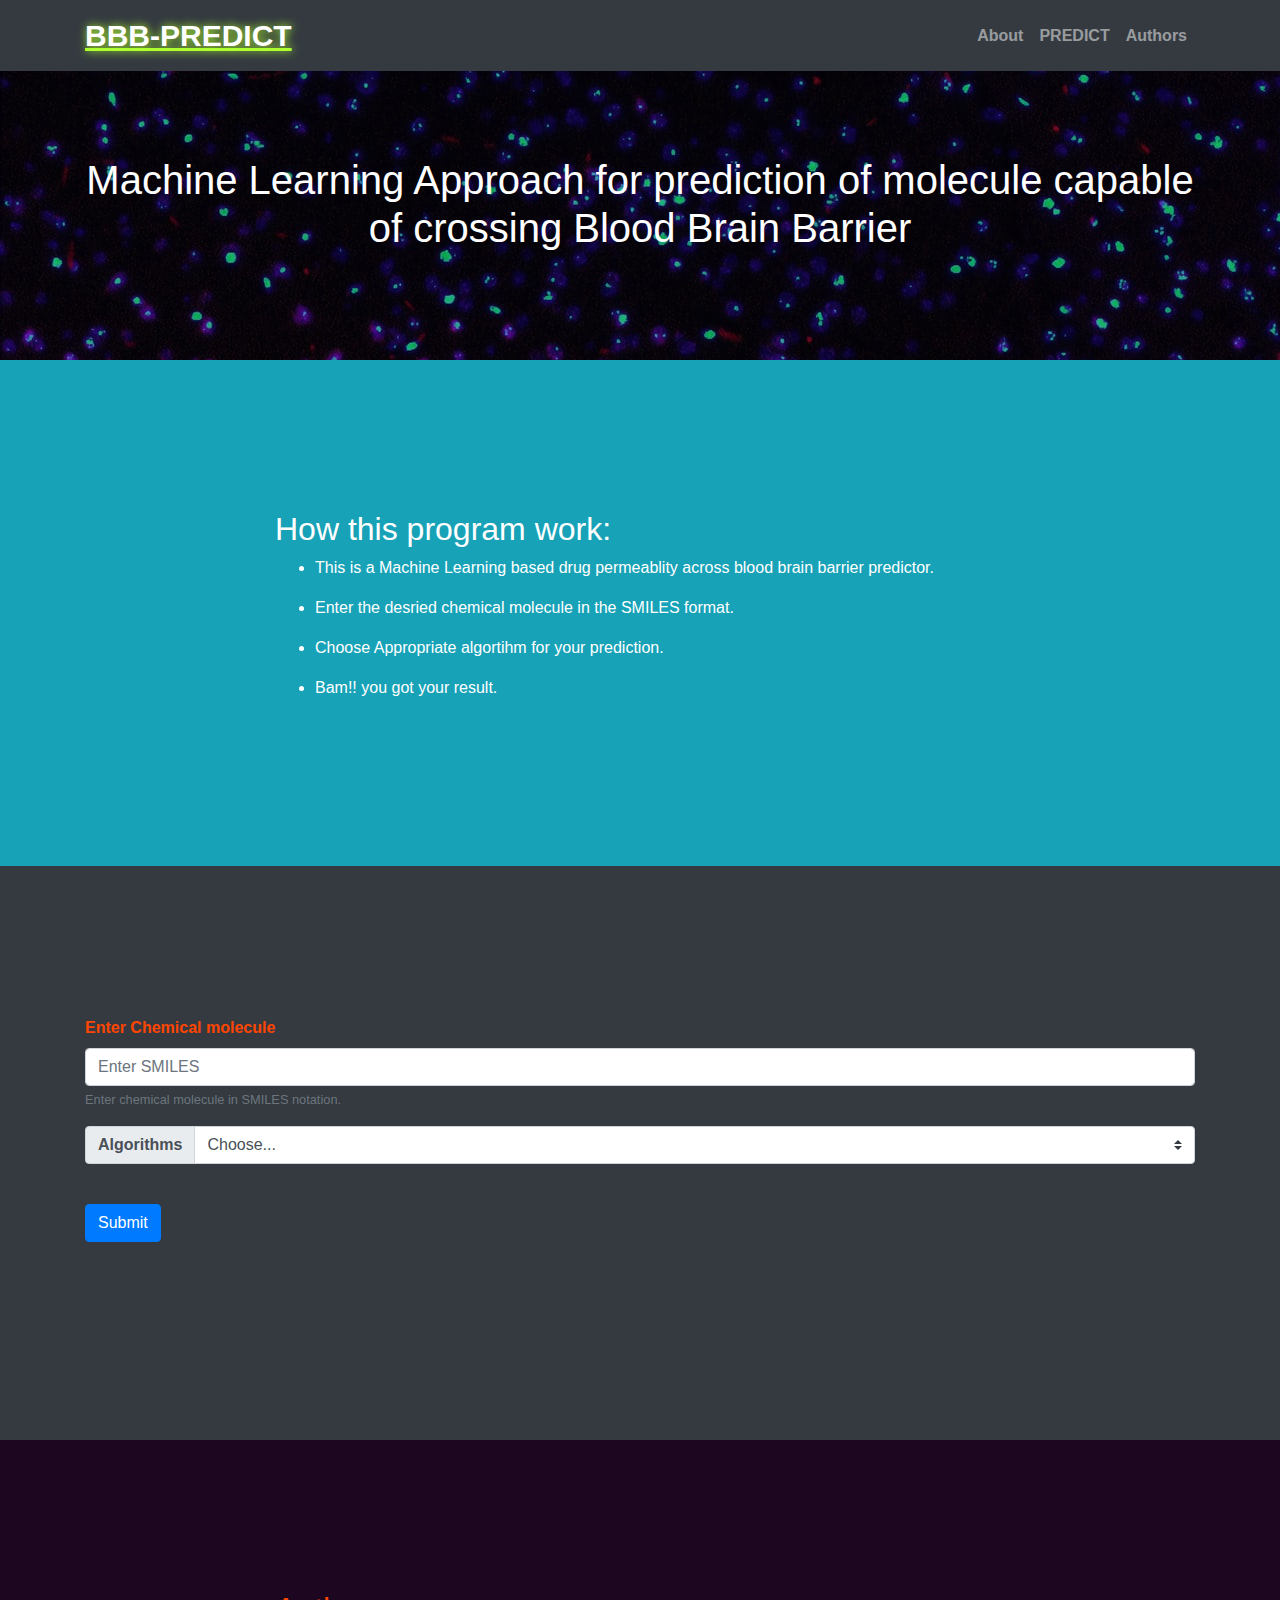
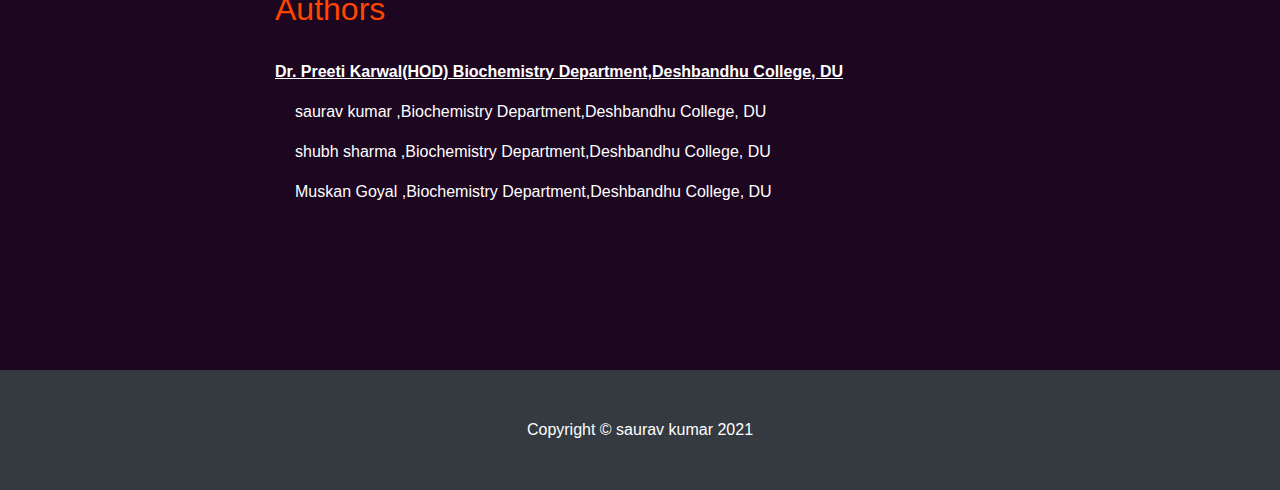
<file: templates/index.html>
<!DOCTYPE html>
<html lang="en">

<head>

    <meta charset="utf-8">
    <meta name="viewport" content="width=device-width, initial-scale=1, shrink-to-fit=no">
    <meta name="description" content="">
    <meta name="author" content="">

    <title>BBB-PREDICT</title>
    <script src="https://ajax.googleapis.com/ajax/libs/jquery/3.1.0/jquery.min.js"></script>

    <!-- Bootstrap core CSS -->
    <link href="/static/vendor/bootstrap/css/bootstrap.min.css" rel="stylesheet">

    <!-- Custom styles for this template -->
    <link href="/static/css/scrolling-nav.css" rel="stylesheet">

    <!-- <script src="/static/js/form.js"></script> -->

</head>

<body id="page-top">




    <!-- Navigation -->
    <nav class="navbar navbar-expand-lg navbar-dark bg-dark fixed-top" id="mainNav">
        <div class="container">
            <a class="navbar-brand js-scroll-trigger" href="#page-top"><b><span class="tity">BBB-PREDICT</span></b></a>
            <button class="navbar-toggler" type="button" data-toggle="collapse" data-target="#navbarResponsive"
                aria-controls="navbarResponsive" aria-expanded="false" aria-label="Toggle navigation">
                <span class="navbar-toggler-icon"></span>
            </button>
            <div class="collapse navbar-collapse" id="navbarResponsive">
                <ul class="navbar-nav ml-auto">
                    <li class="nav-item">
                        <a class="nav-link js-scroll-trigger" href="#about"><b>About</b></a>
                    </li>
                    <li class="nav-item">
                        <a class="nav-link js-scroll-trigger" href="#services"><b>PREDICT</b></a>
                    </li>
                    <li class="nav-item">
                        <a class="nav-link js-scroll-trigger" href="#contact"><b>Authors</b></a>
                    </li>
                </ul>
            </div>
        </div>
    </nav>

    <header class="bg-primary text-white">
        <div class="container text-center">
            <h1>Machine Learning Approach for prediction of molecule capable of crossing Blood Brain Barrier</h1>
        </div>
    </header>

    <section id="about" class="bg-info">
        <div class="container">
            <div class="row">
                <div class="col-lg-8 mx-auto text-white">
                    <h2>How this program work:</h2>
                    <ul>
                        <li><p>This is a Machine Learning based drug permeablity across blood brain barrier predictor.</p></li>
                        <li><p>Enter the desried chemical molecule in the SMILES format.</p></li>
                        <li><p>Choose Appropriate algortihm for your prediction.</p></li>
                        <li><p>Bam!! you got your result.</p></li>
                    </ul>
                </div>
            </div>
        </div>
    </section>

    

    <section id="services" class="bg-dark">
        <div class="container">

            <form id="post-form">

                <div class="form-group">
                    <label for="smiles"><b>Enter Chemical molecule</b></label>
                    <input type="text" class="form-control" id="smiles" name="smiles" aria-describedby="smilesHelp" placeholder="Enter SMILES" required>
                    <small id="smilesHelp" class="form-text text-muted">Enter chemical molecule in SMILES notation.</small>
                </div>

                <div class="form-group">
                    <div class="input-group mb-3">
                        <div class="input-group-prepend">
                            <label class="input-group-text" for="algo"><b>Algorithms</b></label>
                        </div>
                        <select class="custom-select" name="algo" id="algo" required>
                        <option selected>Choose...</option>
                        <option value="RandomForestClassifier">RandomForestClassifier</option>
                        <option value="LGBMClassifier">LGBMClassifier</option>
                        <option value="BaggingClassifier">BaggingClassifier</option>
                        <option value="ExtraTreesClassifier">ExtraTreesClassifier</option>
                        <option value="LogisticRegression">LogisticRegression</option>
                        <option value="RidgeClassifierCV">RidgeClassifierCV</option>
                        <option value="AdaBoostClassifier">AdaBoostClassifier</option>
                        <option value="LinearSVC">LinearSVC</option>
                        <option value="XGBClassifier">XGBClassifier</option>
                        <option value="SVC">SVC</option>
                        </select>
                    </div>
                </div>

                <br>


                <button type="submit" class="btn btn-primary" onclick="this.blur();" >Submit</button>

            </form>
            <div id="loader" align="center" style="display:None; text-align:center;">
                <img src="../static/css/loader.gif">
            </div>

            <br><br>
            <div id="response"></div>



        </div>
    </section>

    <section id="contact">
        <div class="container">
            <div class="row">
                <div class="col-lg-8 mx-auto">
                    <h2>Authors</h2>
                    <br>
                    <p class="head"><u>Dr. Preeti Karwal(HOD) Biochemistry Department,Deshbandhu College, DU</u></p>
                    <p class="st">saurav kumar ,Biochemistry Department,Deshbandhu College, DU</p>
                    <p class="st">shubh sharma ,Biochemistry Department,Deshbandhu College, DU</p>
                    <p class="st">Muskan Goyal ,Biochemistry Department,Deshbandhu College, DU</p>
                </div>
            </div>
        </div>
    </section>

    <!-- Footer -->
    <footer class="py-5 bg-dark">
        <div class="container">
            <p class="m-0 text-center text-white">Copyright &copy; saurav kumar 2021</p>
        </div>
        <!-- /.container -->
    </footer>

    <!-- Bootstrap core JavaScript -->
    <script src="/static/vendor/jquery/jquery.min.js"></script>
    <script src="/static/vendor/bootstrap/js/bootstrap.bundle.min.js"></script>

    <!-- Plugin JavaScript -->
    <script src="/static/vendor/jquery-easing/jquery.easing.min.js"></script>

    <!-- Custom JavaScript for this theme -->
    <script src="/static/js/scrolling-nav.js"></script>

    <!-- <script src="/static/js/form_val.js"></script> -->






<script>
 

console.log("loaded")
var e = document.getElementById("post-form").addEventListener("submit", form_submit);
    
function form_submit(e) 
{
    e.preventDefault();
    console.log("default prevent")
    var smiles = document.getElementById("smiles").value;
    var algo = document.getElementById("algo").value;
    console.log("data-collected");
    data = JSON.stringify({ smiles: smiles, algo: algo });
    console.log("data-jsonfied");
    console.log(data);
    document.getElementById("loader").style.display="inline";

    
    //xhr
    var xhr = new XMLHttpRequest();
    console.log("xmlhttp formed")

    // open
    xhr.open("POST", `${window.origin}/predict`, true);
    xhr.setRequestHeader("content-type", "application/x-www-form-urlencoded")

    console.log("object formed")

    xhr.onload= function()
    {console.log(this.readyState);
     console.log(JSON.parse(this.responseText))
     
    

        // console.log(this.readyState);

        if (this.status == 200 && this.readyState == 4) 
        {
            var res = JSON.parse(this.responseText);
            document.getElementById("loader").style.display="None";

            if (res["result"] == 1) 

            {
                document.getElementById("response").innerHTML = `
                <div id="errorAlert" class="alert alert-success" role="alert">
                <h4 class="alert-heading">Permeable Molecule!</h4>
                <p>Prediction is made on the basis of model trained on dataset using different algorithm.</p>
                <hr>
              </div>`
            }

            else if(res["result"] == 0)
            {
                document.getElementById("response").innerHTML = `

                <div  id="successAlert" class="alert alert-danger" role="alert">
                <h4 class="alert-heading">Non-Peremable!</h4>
                <p>Prediction is made on the basis of model trained on dataset using different algorithm.</p>
                <hr>
                
              </div>
                `
            }else if(res["result"] == "Predcition Error occured!"){

                document.getElementById("response").innerHTML = `

                <div  id="successAlert" class="alert alert-danger" role="alert">
                <h4 class="alert-heading">Predcition Error occured!!</h4>
                <p>Either your SMILES notation of molecule is wrong or processing Error occur.</p>
                <hr>
                
              </div>`
            }else if (res["result"] == `Missing data!`){

                document.getElementById("response").innerHTML = `

                <div  id="successAlert" class="alert alert-danger" role="alert">
                <h4 class="alert-heading">Missing Data !</h4>
                <p>Please enter the SMILES notation of chemical molecule and choose algorithm.</p>
                <hr>
                
              </div>`


            }

        }
         

    }

    xhr.onprogress = function(){
        document.getElementById("loader").style.display="inline";


    }

    xhr.onerror = function() 
    {   console.log("error");

        document.getElementById("response").innerHTML = `

            <div  id="successAlert" class="alert alert-success" role="alert">
                <h4 class="alert-heading">Well done!</h4>
                <p>Aww yeah, you successfully read this important alert message. This example text is going to run a bit longer so that you can see how spacing within an alert works with this kind of content.</p>
                <hr>
                <p class="mb-0">Whenever you need to, be sure to use margin utilities to keep things nice and tidy.</p>
              </div>
                
              `;
    }

    xhr.send(data);

    

}





</script>




<!-- <script>

//         function entry() {
//             let smiles = document.getElementById("smiles");
//             let algo = document.getElementById("algo");

//             let data = {
//                 smile: smiles.value,
//                 algo: algo.value,
//             };

//             console.log(data);

//         fetch(`${window.origin}/predict`,{
//             method: "POST",
//             creditianls:"include",
//             body:JSON.stringify(data),
//             cache: "no-cache",
//             headers: new Headers({
//                 "content-type":"application/json"
//             }).then(function(response){

//                 if (response.status !== 200){
//                     console.log(`response status is not 200 ${response.status}`);
//                     return
//                 }
//                 else{
//                     console.log("success")
//                 }
//             })


//         })



//         }
//     </script> -->

</body>

</html>
</file>
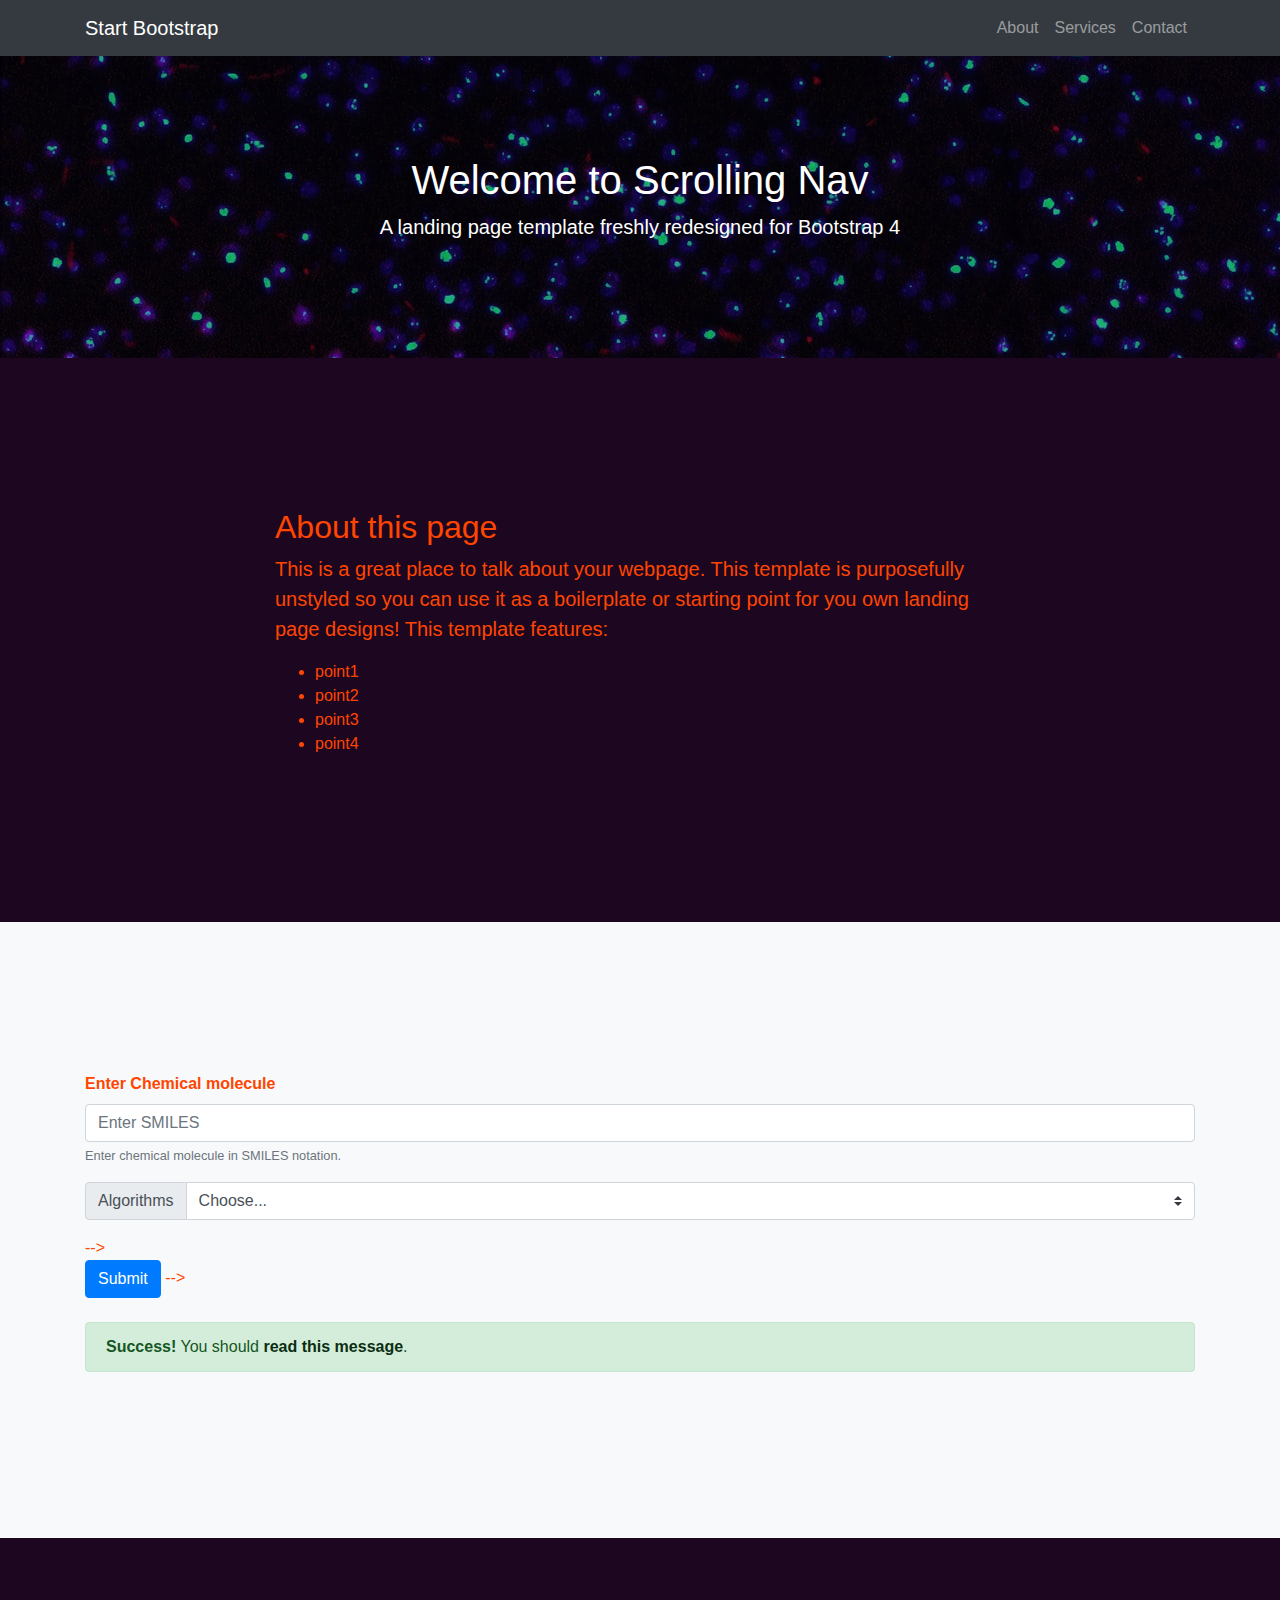
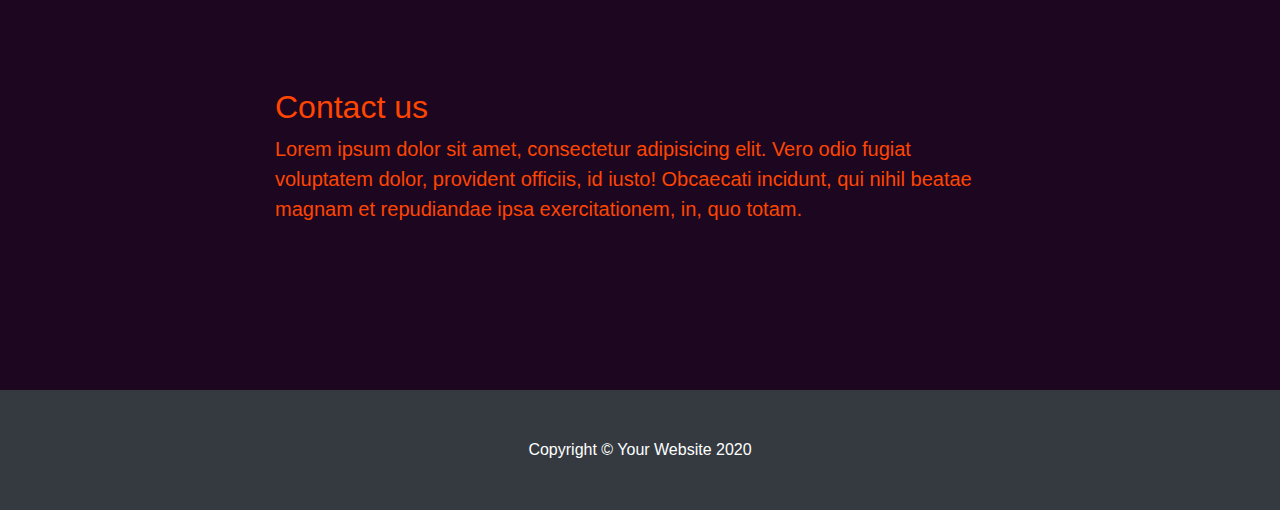
<file: templates/result.html>
<!DOCTYPE html>
<html lang="en">

<head>

  <meta charset="utf-8">
  <meta name="viewport" content="width=device-width, initial-scale=1, shrink-to-fit=no">
  <meta name="description" content="">
  <meta name="author" content="">

  <title>Scrolling Nav - Start Bootstrap Template</title>

  <!-- Bootstrap core CSS -->
  <link href="/static/vendor/bootstrap/css/bootstrap.min.css" rel="stylesheet">

  <!-- Custom styles for this template -->
  <link href="/static/css/scrolling-nav.css" rel="stylesheet">

</head>

<body id="page-top">

  <!-- Navigation -->
  <nav class="navbar navbar-expand-lg navbar-dark bg-dark fixed-top" id="mainNav">
    <div class="container">
      <a class="navbar-brand js-scroll-trigger" href="#page-top">Start Bootstrap</a>
      <button class="navbar-toggler" type="button" data-toggle="collapse" data-target="#navbarResponsive" aria-controls="navbarResponsive" aria-expanded="false" aria-label="Toggle navigation">
        <span class="navbar-toggler-icon"></span>
      </button>
      <div class="collapse navbar-collapse" id="navbarResponsive">
        <ul class="navbar-nav ml-auto">
          <li class="nav-item">
            <a class="nav-link js-scroll-trigger" href="#about">About</a>
          </li>
          <li class="nav-item">
            <a class="nav-link js-scroll-trigger" href="#services">Services</a>
          </li>
          <li class="nav-item">
            <a class="nav-link js-scroll-trigger" href="#contact">Contact</a>
          </li>
        </ul>
      </div>
    </div>
  </nav>

  <header class="bg-primary text-white">
    <div class="container text-center">
      <h1>Welcome to Scrolling Nav</h1>
      <p class="lead">A landing page template freshly redesigned for Bootstrap 4</p>
    </div>
  </header>

  <section id="about">
    <div class="container">
      <div class="row">
        <div class="col-lg-8 mx-auto">
          <h2>About this page</h2>
          <p class="lead">This is a great place to talk about your webpage. This template is purposefully unstyled so you can use it as a boilerplate or starting point for you own landing page designs! This template features:</p>
          <ul>
            <li>point1</li>
            <li>point2</li>
            <li>point3</li>
            <li>point4</li>
          </ul>
        </div>
      </div>
    </div>
  </section>

  <section id="services" class="bg-light">
    <div class="container">

        <!-- <form action="/predict" method="POST">
            <label for="fname">First name:</label><br>
            <input type="text" id="fname" name="fname" value="John"><br>
            <label for="lname">Last name:</label><br>
            <input type="text" id="lname" name="lname" value="Doe"><br><br>
            <input type="submit" value="Submit">
          </form>  -->
        <form action=/predict method="POST">

            <div class="form-group">
              <label for="smiles"><b>Enter Chemical molecule</b></label>
              <input type="text" class="form-control" id="smiles" name="smiles" aria-describedby="smilesHelp" placeholder="Enter SMILES">
              <small id="smilesHelp" class="form-text text-muted">Enter chemical molecule in SMILES notation.</small>
            </div>

            <div class="input-group mb-3">
                <div class="input-group-prepend">
                  <label class="input-group-text" for="algo">Algorithms</label>
                </div>
                <select class="custom-select" name="algo" id="algo">
                  <option selected>Choose...</option>
                  <option value="1">One</option>
                  <option value="2">Two</option>
                  <option value="3">Three</option>
                </select>
              </div> -->
            <br>
            <button type="submit" class="btn btn-primary">Submit</button> -->
        </form>
        <br>
        <div class="alert alert-success">
            <strong>Success!</strong> You should <a href="#" class="alert-link">read this message</a>.
          </div>
    </div>
  </section>

  <section id="contact">
    <div class="container">
      <div class="row">
        <div class="col-lg-8 mx-auto">
          <h2>Contact us</h2>
          <p class="lead">Lorem ipsum dolor sit amet, consectetur adipisicing elit. Vero odio fugiat voluptatem dolor, provident officiis, id iusto! Obcaecati incidunt, qui nihil beatae magnam et repudiandae ipsa exercitationem, in, quo totam.</p>
        </div>
      </div>
    </div>
  </section>

  <!-- Footer -->
  <footer class="py-5 bg-dark">
    <div class="container">
      <p class="m-0 text-center text-white">Copyright &copy; Your Website 2020</p>
    </div>
    <!-- /.container -->
  </footer>

  <!-- Bootstrap core JavaScript -->
  <script src="/static/vendor/jquery/jquery.min.js"></script>
  <script src="/static/vendor/bootstrap/js/bootstrap.bundle.min.js"></script>

  <!-- Plugin JavaScript -->
  <script src="/static/vendor/jquery-easing/jquery.easing.min.js"></script>

  <!-- Custom JavaScript for this theme -->
  <script src="/static/js/scrolling-nav.js"></script>

</body>

</html>
</file>
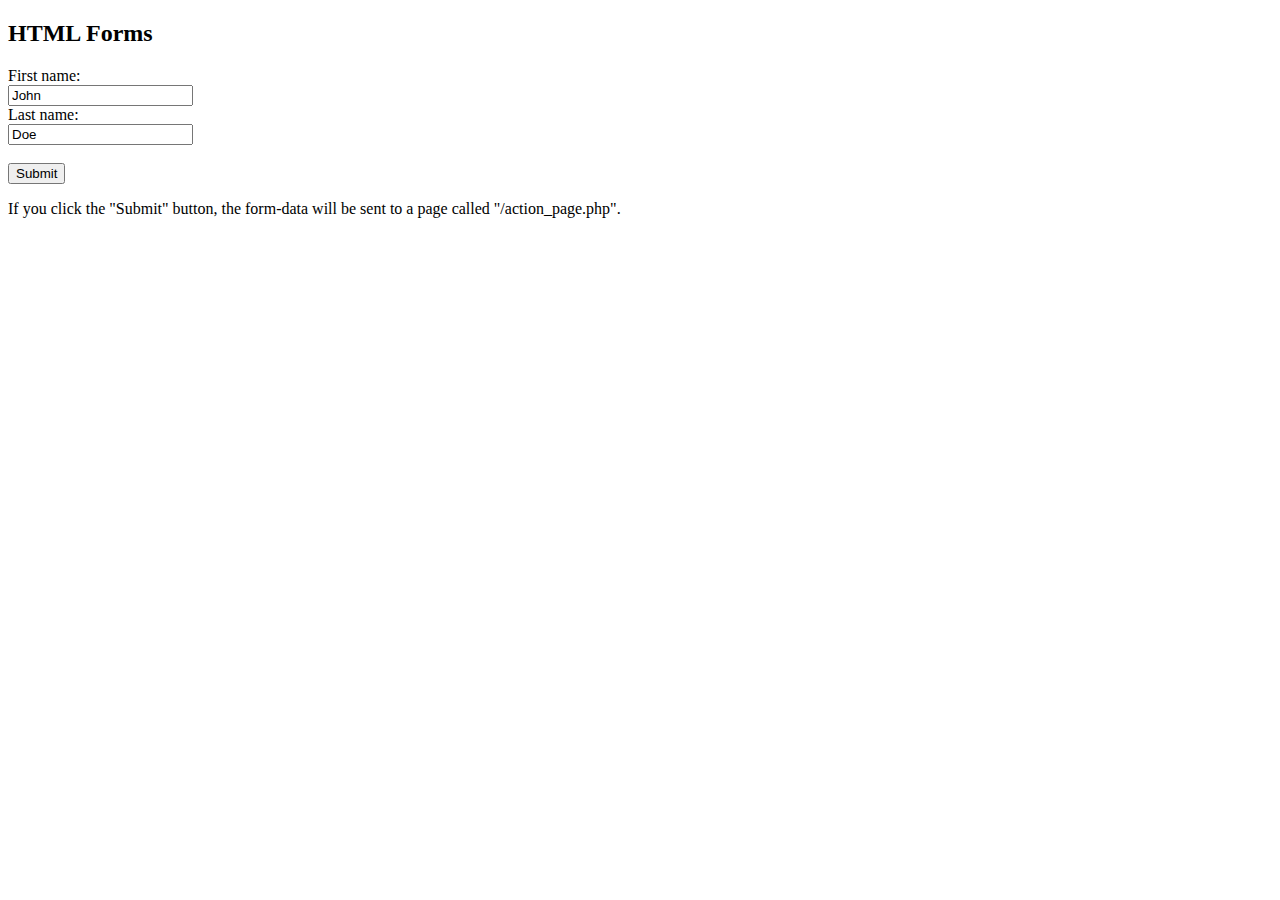
<file: templates/test.html>
<!DOCTYPE html>
<html lang="en">

<head>
    <meta charset="UTF-8">
    <meta http-equiv="X-UA-Compatible" content="IE=edge">
    <meta name="viewport" content="width=device-width, initial-scale=1.0">
    <title>Document</title>
</head>

<body>
    <h2>HTML Forms</h2>

    <form action="/predict" method="POST" >
        <label for="fname">First name:</label><br>
        <input type="text" id="fname" name="fname" value="John"><br>
        <label for="lname">Last name:</label><br>
        <input type="text" id="lname" name="lname" value="Doe"><br><br>
        <input type="submit"   value="Submit">
    </form>

    <p>If you click the "Submit" button, the form-data will be sent to a page called "/action_page.php".</p>



    <script>

        function entry() {
            let smiles = document.getElementById("fname");
            let algo = document.getElementById("fname");

            let data = {
                smile: smiles.value(),
                algo: algo.value(),
            };

            console.log(data);

        fetch(`${window.origin}/predict`,{
            method: "POST",
            creditianls:"include",
            body:JSON.stringify(data),
            cache: "no-cache",
            headers: new Headers({
                "content-type":"application/json"})
            })
            // .then(function(response){

        //         if (response.status !== 200){
        //             console.log(`response status is not 200 ${response.status}`);
        //             return
        //         }
        //         else{
        //             console.log("success")
        //         }
        //     })


        // })



}
    </script>
</body>

</html>
</file>
<file: static/css/scrolling-nav.css>
/*!
 * Start Bootstrap - Scrolling Nav (https://startbootstrap.com/template/scrolling-nav)
 * Copyright 2013-2020 Start Bootstrap
 * Licensed under MIT (https://github.com/StartBootstrap/startbootstrap-scrolling-nav/blob/master/LICENSE)
 */



header {
  padding: 156px 0 100px;
}

section {
  padding: 150px 0;
  background-color: #1c0620;
  color: orangered;
}

.bg-light{
  background-color: #0b151c;
}
.bg-primary {
  background-image: url("2.jpg");
  background-repeat: no-repeat;
}
section .head{
  color: white;
  font-weight: bold;
}

section .st{
  text-indent: 20px;
  color: white;
}
.tity{
  font-size: 30px;
  text-decoration-line: underline;
  text-decoration-color:greenyellow;
  text-shadow: greenyellow 1px 0 10px;
}

.loader {
  width: 60px;
  height: 60px;
  background: transparent;
  border: 10px solid transparent;
  border-top-color: #f56;
  border-left-color: #f56;
  border-radius: 50%;
  animation: loader .75s 10 ease forwards;
}

@keyframes loader {
  100% {
    transform: rotate(360deg);
  }
}
</file>
